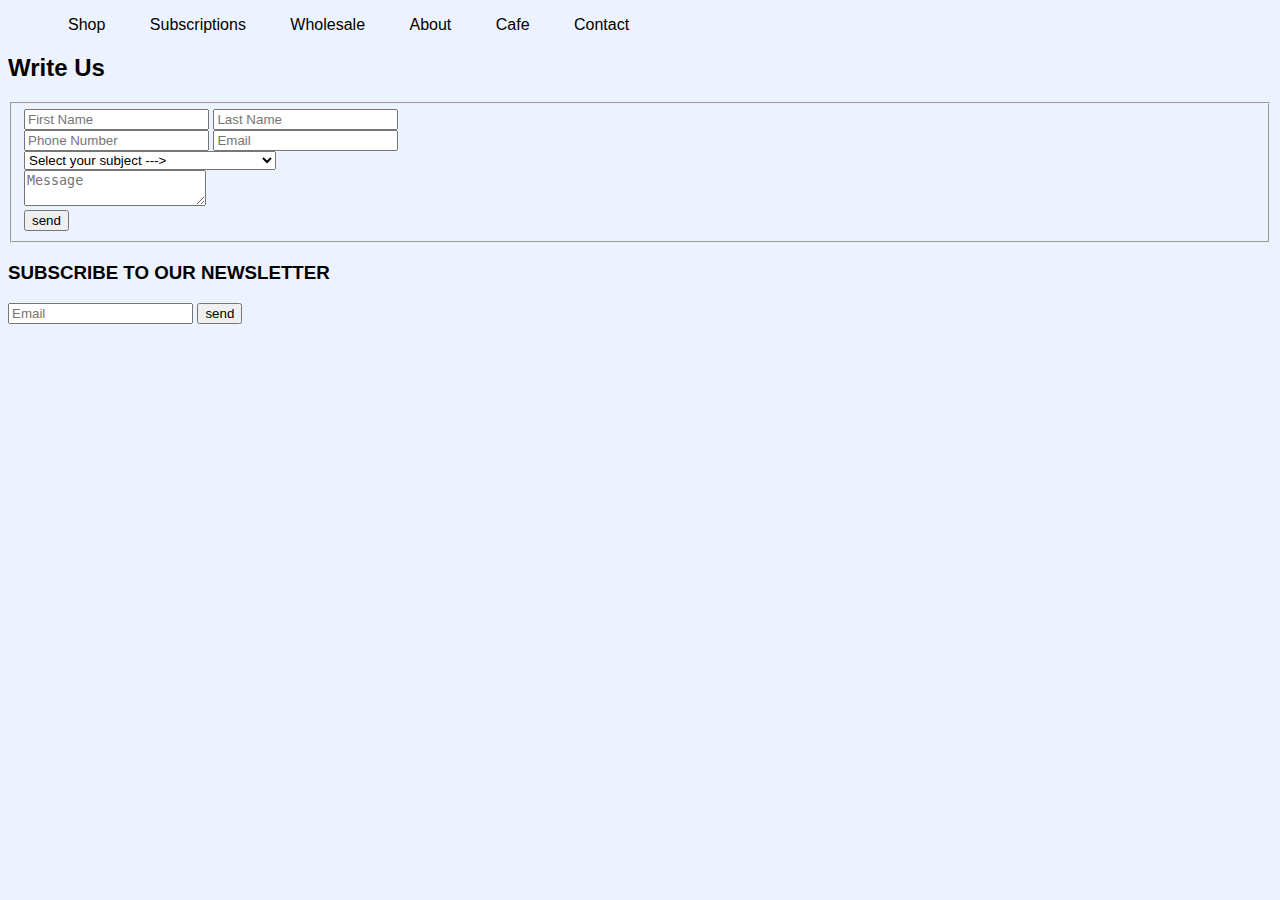
<file: elementalcoffee-replica/index.html>
<!DOCTYPE html>
<html lang="en">
  <head>
    <meta charset="utf-8">
    <link rel="stylesheet" href="style.css" />
    <title>Contact-Elemental Coffee</title>
  </head>
    <body>
        <header>         
            <div>
            <nav>                
                <ul>
                <li><a href="#">Shop</a></li>
                <li><a href="#">Subscriptions</a></li>
                <li><a href="#">Wholesale</a></li>
                <li><a href="#">About</a></li>
                <li><a href="#">Cafe</a></li>
                <li><a href="#">Contact</a></li>
                </ul>
            </nav>
            </div>
        </header>
        <main>   
        <div>
            <h2>Write Us</h2>
            <div>
            <form id="writeUs">
                <fieldset >
                    <div>
                    <label for="fname">
                        <input 
                        placeholder="First Name" 
                        id="fname"
                        type="text"
                        required>
                    </label>
                    <label for="lname">
                        <input placeholder="Last Name" 
                        id="lname"
                        type="text"
                        required>
                    </label>
                    </div>
                    <div>
                    <label for="phonenumber">
                        <input placeholder="Phone Number" 
                        id="phonenumber"
                        type="tel"
                        required>
                    </label>
                    <label for="email">
                        <input placeholder="Email" 
                        id="email"
                        type="email"
                        required>
                    </label>
                    </div>
                    <div>
                    <label for="subject" placeholder="Select your subject --->">
                        <select id="subject" name="subject">
                          <option value="">Select your subject ---> </option>
                          <option value="1">Subject: Just wanted to say hi!</option>
                          <option value="2">Subject: Can you donate some coffee?</option>
                          <option value="3">Suject: Catering</option>
                          <option value="4">Subject: Work with us</option>
                        </select>
                      </label>
                    </div>
                    <div>
                    <label for="message">
                        <textarea placeholder="Message" id="message"></textarea>
                      </label>
                    </div>
                    </label>
                    <input type="submit" value="send" />
                </fieldset>
            </form>
        </body>
        </main> 
        <footer>
            <div>
                <section id="subscribe">
                    <h3>SUBSCRIBE TO OUR NEWSLETTER</h3>
                    <form method="post" action="#" >
                        <label for="NEWSLETTER">
                            <input type="email"
                            id="NEWSLETTER"
                            placeholder="Email"
                            required/>
                        </label>
                        </label>
                        <input type="submit" value="send" />
                    </form>
                </section>
            </div>
            <div>
                <section>

                </section>
            </div>
        </footer>
</html>
</file>
<file: elementalcoffee-replica/style.css>
body {
    background-color: #edf2ff;
    font-family: sans-serif, Arial;
    text: black;
    /* width: 100% */
}

nav ul li {
    align-content: center;
    align-items: center;
    display:inline;
    margin: 1em auto;
    text-align: center;
    padding: 20px;
    width:auto;
    color: black;
}
a:hover {
    color: #1864ab;
}
a{
    text-decoration: none;
    color: black;
}
#writeUs {
    /* display:inline-block;
    text: black;
    text-align: center;
    margin: ;
    padding: ;
} */

h2 {
    font-family: sans-serif, arial;
    font-size: 45px;
    text:black;
}

form {
    width: 60vw;
    max-width: 500px;
    min-width: 300px;
    margin: 0 auto;
    display: flex;
    float: left;
    position: relative;
    border: none;
    padding: 10px
}
fieldset {
    padding:8px, 16px;
}

border
</file>
